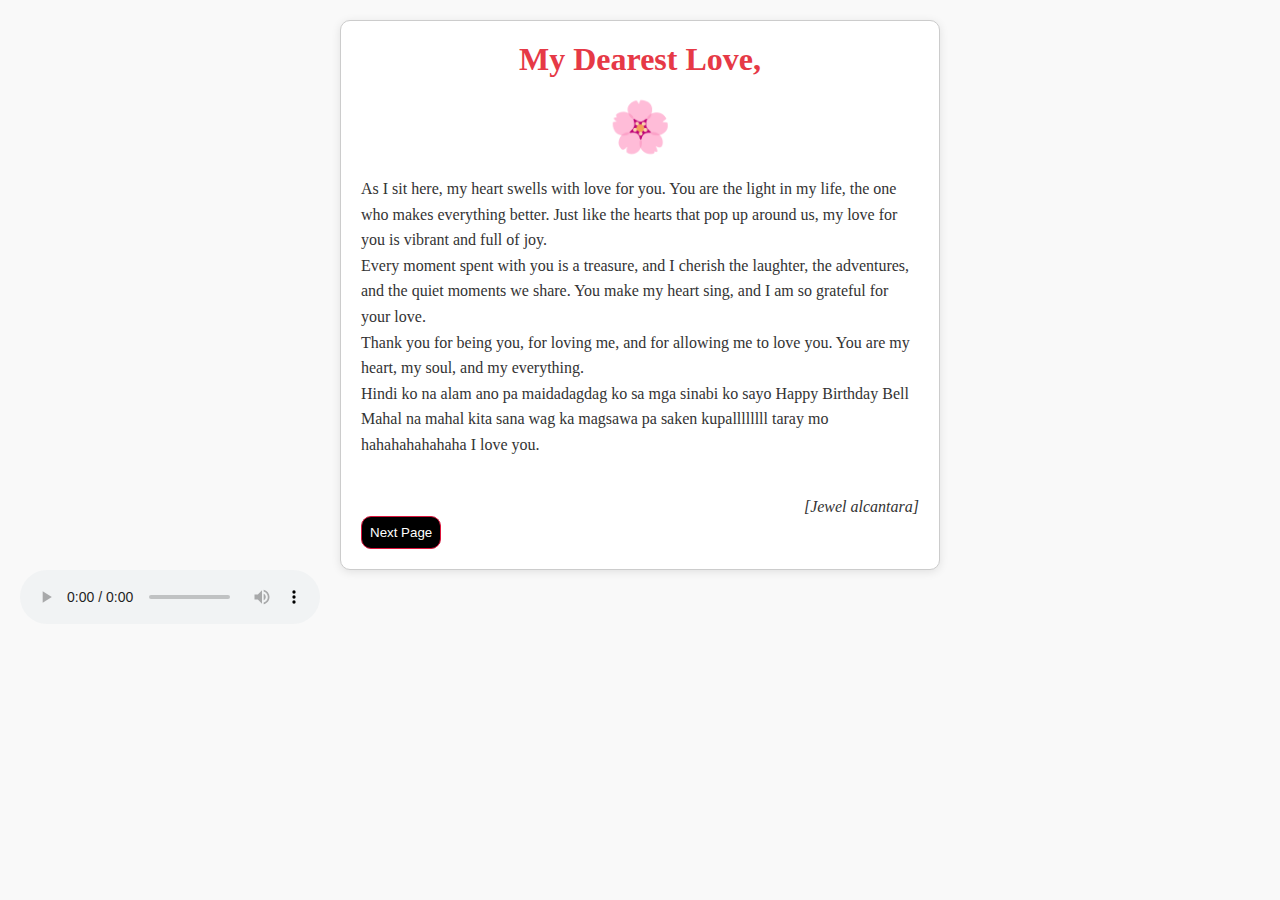
<file: index.html>
<!DOCTYPE html>
<html lang="en">
<head>
    <meta charset="UTF-8">
    <meta name="viewport" content="width=device-width, initial-scale=1.0">
    <title>A Love Letter</title>
    <link rel="stylesheet" href="html.css">
    <style>
        body {
            font-family: 'Georgia', serif;
            background-color: #f9f9f9;
            color: #333;
            margin: 0;
            padding: 20px;
            position: relative;
            overflow: hidden;
        }
        .letter {
            max-width: 600px;
            margin: auto;
            padding: 20px;
            border: 1px solid #ccc;
            border-radius: 10px;
            background-color: #fff;
            box-shadow: 0 2px 10px rgba(0, 0, 0, 0.1);
            position: relative;
            z-index: 1;
        }
        h1 {
            text-align: center;
            color: #e63946;
        }
        p {
            line-height: 1.6;
        }
        .signature {
            margin-top: 40px;
            text-align: right;
            font-style: italic;
        }
        .heart {
            position: absolute;
            width: 20px;
            height: 20px;
            background-color: red;
            clip-path: polygon(50% 0%, 100% 50%, 50% 100%, 0% 50%);
            animation: pop 1s forwards;
            opacity: 0;
        }
        @keyframes pop {
            0% {
                transform: scale(0);
                opacity: 1;
            }
            50% {
                transform: scale(1.5);
            }
            100% {
                transform: scale(0);
                opacity: 0;
            }
        }
        .flower {
            font-size: 50px; /* Adjust size as needed */
            text-align: center;
            margin: 20px 0;
        }

        button {
        background-color: #000;
        border: .5px solid crimson;
        border-radius: 10px;
        color: #fff;
        padding: 8px;
      }
    </style>
</head>
<body>
  

<div class="letter">
    <h1>My Dearest Love,</h1>
    <div class="flower">🌸</div> <!-- Flower emoji -->
    <p>
        As I sit here, my heart swells with love for you. You are the light in my life, the one who makes everything better. Just like the hearts that pop up around us, my love for you is vibrant and full of joy.
    </p>
    <p>
        Every moment spent with you is a treasure, and I cherish the laughter, the adventures, and the quiet moments we share. You make my heart sing, and I am so grateful for your love.
    </p>
    <p>
        Thank you for being you, for loving me, and for allowing me to love you. You are my heart, my soul, and my everything.
    </p>
    <p>
       Hindi ko na alam ano pa maidadagdag ko sa mga sinabi ko sayo Happy Birthday Bell Mahal na mahal kita sana wag ka magsawa pa saken kupallllllll taray mo hahahahahahaha I love you.
    </p>
    <div class="signature">
        [Jewel alcantara] 
    </div>
    <a href="index1.html"><button>Next Page</button></a>


    


</div>

<audio controls autoplay>
    <source src="https://cdn.commoninja.com/asset/046bb29b-db2b-4776-aa28-d68bb6eb5b0a.mp3" type="audio/ogg">
    <source src="https://cdn.commoninja.com/asset/046bb29b-db2b-4776-aa28-d68bb6eb5b0a.mp3"
            type="audio/mpeg">
</audio>





<div id="hearts"></div>


<script>
    function createHeart() {
        const heart = document.createElement('div');
        heart.className = 'heart';
        heart.style.left = Math.random() * 100 + 'vw'; // Random horizontal position
        heart.style.bottom = '0'; // Start from the bottom
        document.getElementById('hearts').appendChild(heart);

        // Remove heart after animation
        heart.addEventListener('animationend', () => {
            heart.remove();
        });

        // Trigger the animation
        setTimeout(() => {
            heart.style.animation = 'pop 1s forwards';
            heart.style.bottom = Math.random() * 100 + 50 + 'vh'; // Random vertical position
        }, 10);
    }

    // Create hearts at intervals
    setInterval(createHeart, 300); // Adjust the interval for more or fewer hearts
</script>

</body>


</html>
</file>
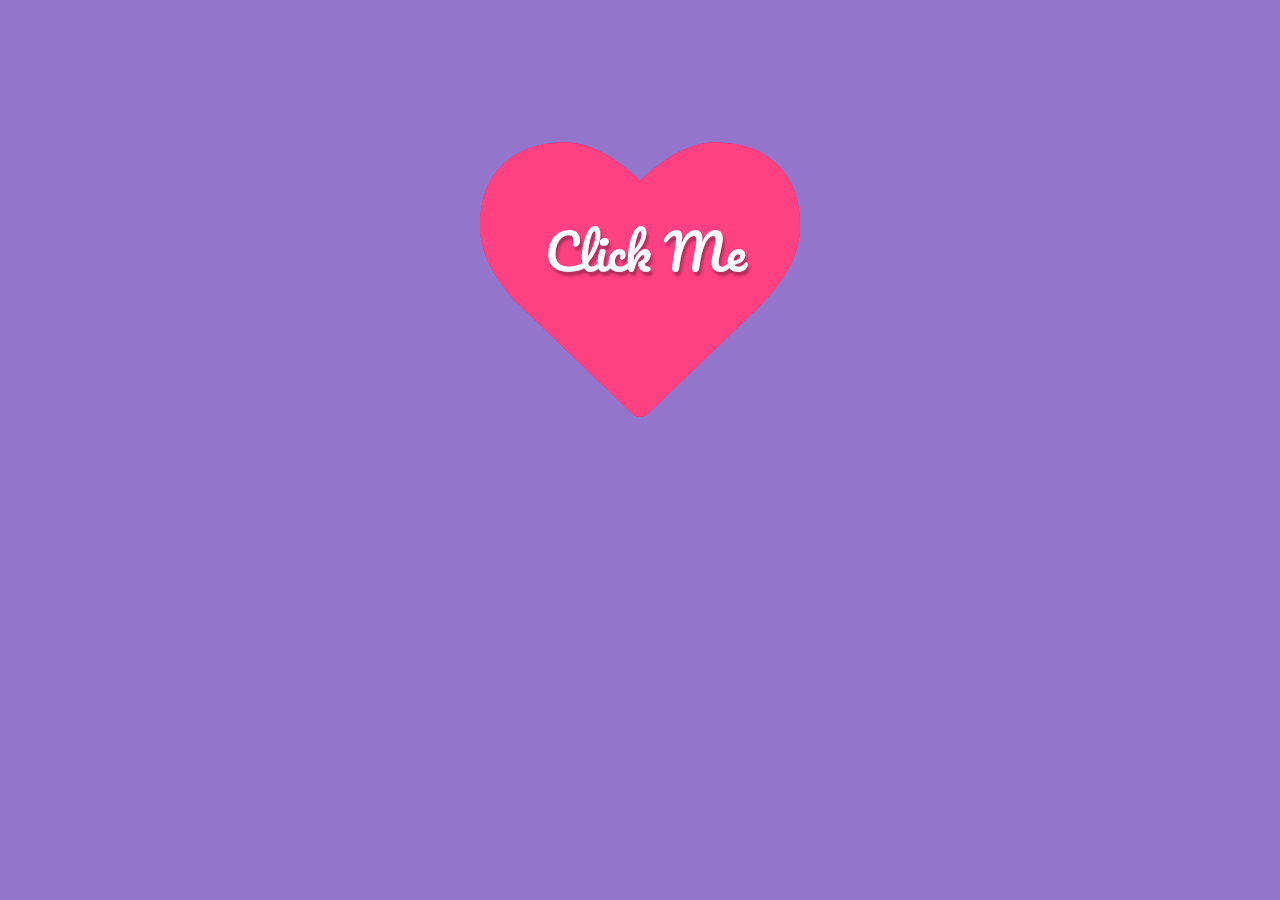
<file: new.html>
<!DOCTYPE html>
<html lang="en">
  <head>
    <meta charset="UTF-8" />
    <meta name="viewport" content="width=device-width, initial-scale=1.0" />
    <title>untoldcoding</title>
    <link rel="stylesheet" href="untoldcoding.css" />
  </head>
  <body>
    <script
      src="https://code.jquery.com/jquery-3.2.1.min.js"
      integrity="sha256-hwg4gsxgFZhOsEEamdOYGBf13FyQuiTwlAQgxVSNgt4="
      crossorigin="anonymous"
    ></script>
    <link
      href="https://maxcdn.bootstrapcdn.com/font-awesome/4.7.0/css/font-awesome.min.css"
      rel="stylesheet"
      integrity="sha384-wvfXpqpZZVQGK6TAh5PVlGOfQNHSoD2xbE+QkPxCAFlNEevoEH3Sl0sibVcOQVnN"
      crossorigin="anonymous"
    />
    <!-- Happy Valentines day Codepen! -->
    <div class="bgoverlay">
      <div class="container">
        <span class="ico">
          <span class="ico2"></span> <span class="title">Click Me</span>
        </span>
        <div class="endtext">
          <span class="close" title="Restart"><i class="fa fa-times"></i></span>
          <h1>Adi</h1>
          <h2>Thank You</h2>
          <a href="index2.html"><h3>Click Again</h3></a>
        </div>
      </div>
    </div>

    <script src="untoldcoding.js"></script>
    <script
      src="https://code.jquery.com/jquery-3.2.1.min.js"
      integrity="sha256-hwg4gsxgFZhOsEEamdOYGBf13FyQuiTwlAQgxVSNgt4="
      crossorigin="anonymous"
    ></script>
  </body>
</html>
</file>
<file: html.css>
*, *:before, *:after {
    box-sizing: border-box;
    margin: 0;
    padding: 0;
  }
  $openSans: 'Open Sans', Helvetica, Arial, sans-serif;
  body {
    background: #333;
    font-family: $openSans;
  }
  
  .buttons {
    margin-top: 50px;
    text-align: center;
    border-radius:30px;
  }
  
  $cyan: #0505A9;
  $dark: #FFFFFF;
  $borderW: 2px;
  
  .blob-btn {
    $numOfBlobs: 4;
    z-index: 1;
    position: relative;
    padding: 20px 46px;
    margin-bottom: 30px;
    text-align: center;
    text-transform: uppercase;
    color: $cyan;
    font-size: 16px;
    font-weight: bold;
    background-color: transparent;
    outline: none;
    border: none;
    transition: color 0.5s;
    cursor: pointer;
    border-radius:30px;
    
    &:before {
      content: "";
      z-index: 1;
      position: absolute;
      left: 0;
      top: 0;
      width: 100%;
      height: 100%;
      border: $borderW solid $cyan;
      border-radius:30px;
    }
    
    &:after {
      content: "";
      z-index: -2;
      position: absolute;
      left: $borderW*1.5;
      top: $borderW*1.5;
      width: 100%;
      height: 100%;
  
      transition: all 0.3s 0.2s;
      border-radius:30px;
    }
    
    &:hover {
      color: $dark;
      border-radius:30px;
      
      &:after {
        transition: all 0.3s;
        left: 0;
        top: 0;
        border-radius:30px;
      }
    }
    
    &__inner {
      z-index: -1;
      overflow: hidden;
      position: absolute;
      left: 0;
      top: 0;
      width: 100%;
      height: 100%;
      border-radius:30px;
      background:#ffffff;
    }
    
    // additional container created, because in FF blobs are breaking overflow:hidden of element with svg gooey filter
    &__blobs {
      position: relative;
      display: block;
      height: 100%;
      filter: url('#goo');
    }
    
    &__blob {
      position: absolute;
      top: $borderW;
      width: 100% / $numOfBlobs;
      height: 100%;
      background: $cyan;
      border-radius: 100%;
      transform: translate3d(0,150%,0) scale(1.7);
      transition: transform 0.45s;
      
      @supports(filter: url('#goo')) {
        transform: translate3d(0,150%,0) scale(1.4);
      }
      
      @for $i from 1 through $numOfBlobs {
        &:nth-child(#{$i}) {
          left: ($i - 1) * (120% / $numOfBlobs);
          transition-delay: ($i - 1) * 0.08s;
        }
      }
      
      .blob-btn:hover & {
        transform: translateZ(0) scale(1.7);
        
        @supports(filter: url('#goo')) {
          transform: translateZ(0) scale(1.4);
        }
      }
    }
    
  }
</file>
<file: untoldcoding.css>
@import url(https://fonts.googleapis.com/css?family=Pacifico);
body {
  background: url(https://subtlepatterns.com/patterns/noise_lines.png);
  font-family: "Pacifico", cursive;
  overflow: hidden;
  color: #fff;
}
.bgoverlay {
  background: rgb(103, 58, 183);
  background: rgba(103, 58, 183, 0.7);
  position: absolute;
  top: 0;
  left: 0;
  right: 0;
  bottom: 0;
}
.container {
  position: relative;
  margin: 120px auto 0 auto;
  width: 320px;
}

.ico {
  display: block;
  width: 320px;
  height: 320px;
}
.open .ico {
  animation: open 4s;
  transform: scale(10);
}
.ico .title {
  position: absolute;
  top: 50%;
  left: 50%;
  margin-left: -95px;
  margin-top: -73px;
  z-index: 4;
  font-size: 50px;
  font-family: "Pacifico", cursive;
  color: #fff;
  cursor: pointer;
  text-shadow: 2px 4px 3px rgba(0, 0, 0, 0.3);
}
.open .ico .title {
  opacity: 0;
  transition: all 0.3s ease;
  top: -100px;
}
.ico:before,
.ico:after,
.ico2:before,
.ico2:after {
  position: absolute;
  top: 0;
  left: 0;
}
.ico:before,
.ico:after,
.ico2:before,
.ico2:after {
  display: block;
  font-size: 20em;
  color: #ff4081;
  content: "\f004";
  font-family: FontAwesome;
  text-rendering: auto;
  -webkit-font-smoothing: antialiased;
  -moz-osx-font-smoothing: grayscale;
}
.ico2:before,
.ico2:after {
  color: #e91e63;
}
.ico:before {
  z-index: 3;
}
.ico:after {
  animation: explode 4s infinite;
}

.ico2:before {
  animation: explodeSmall 3s infinite;
}
.ico2:after {
  animation: explodeSmall 2s infinite;
}

.endtext {
  opacity: 0;
  position: absolute;
  top: -100px;
  width: 100%;
}
.open .endtext {
  top: 0;
  opacity: 1;
  animation: show 5s;
}
.endtext .close {
  position: absolute;
  top: 0;
  right: 0;
  cursor: pointer;
  text-shadow: 2px 4px 3px rgba(0, 0, 0, 0.3);
}
.endtext h1,
.endtext h2,
.endtext h3 {
  text-shadow: 2px 4px 3px rgba(0, 0, 0, 0.3);
  text-align: center;
  font-weight: normal;
}
.endtext h1 {
  font-size: 50px;
}
.endtext h2 {
  font-size: 30px;
}
.endtext h3 {
  font-size: 20px;
}

@keyframes explode {
  from {
    transform: scale(1);
    opacity: 1;
  }
  to {
    transform: scale(1.6);
    opacity: 0;
  }
}
@keyframes explodeSmall {
  from {
    transform: scale(1);
    opacity: 1;
  }
  to {
    transform: scale(1.2);
    opacity: 0;
  }
}

@keyframes open {
  from {
    transform: scale(1);
  }
  to {
    transform: scale(10);
  }
}

@keyframes show {
  from {
    opacity: 0;
    top: -100px;
  }
  to {
    opacity: 1;
    top: 0;
  }
}
</file>
